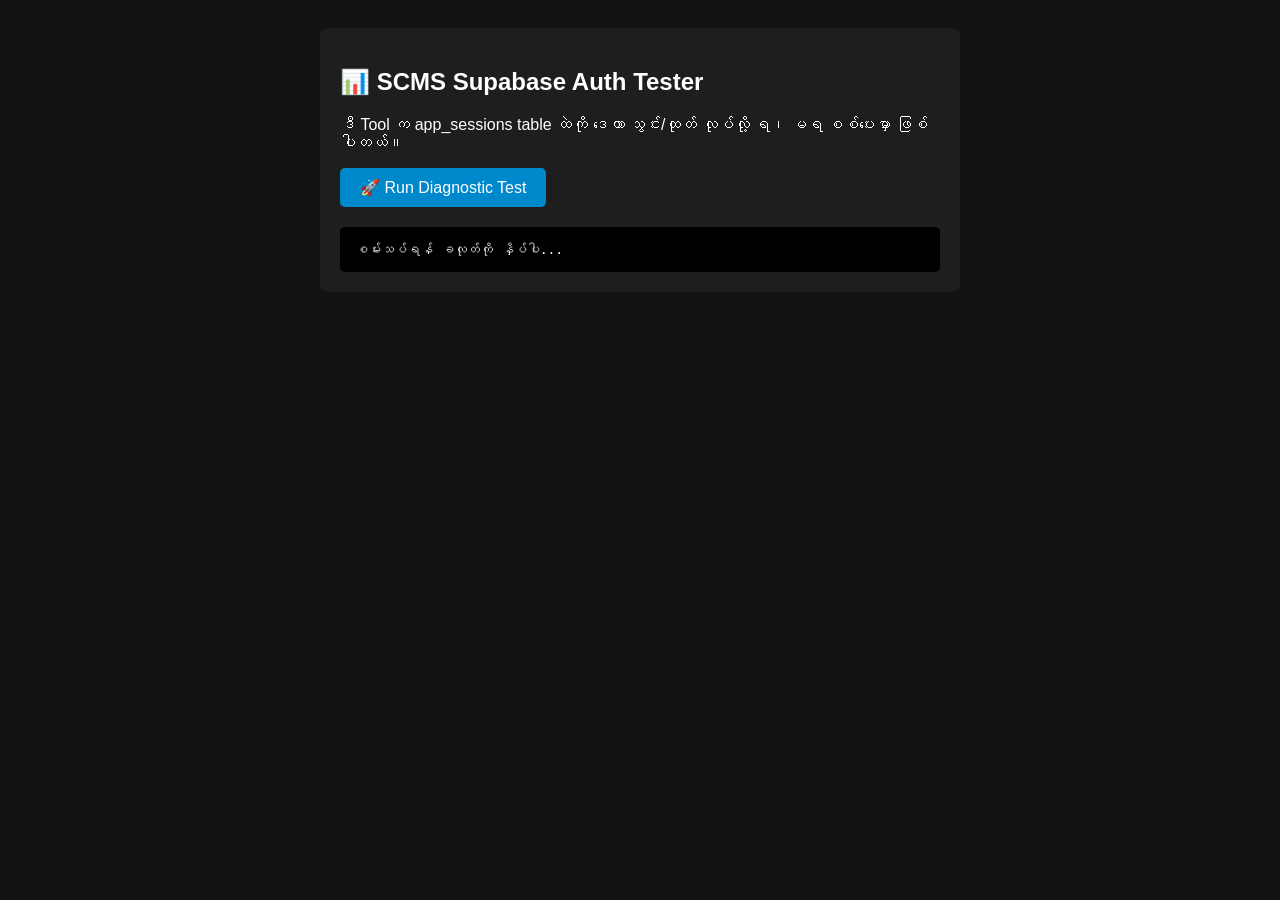
<file: js/test-supabase.html>
<!DOCTYPE html>
<html lang="en">
<head>
    <meta charset="UTF-8">
    <meta name="viewport" content="width=device-width, initial-scale=1.0">
    <title>SCMS Database Connection Tester</title>
    <style>
        body { font-family: sans-serif; background: #121212; color: #fff; padding: 20px; }
        .card { background: #1e1e1e; padding: 20px; border-radius: 8px; max-width: 600px; margin: auto; }
        button { background: #0088cc; color: white; border: none; padding: 10px 20px; border-radius: 5px; cursor: pointer; font-size: 16px; }
        button:hover { background: #006699; }
        .log { background: #000; padding: 15px; border-radius: 5px; font-family: monospace; margin-top: 20px; max-height: 300px; overflow-y: auto; }
        .success { color: #4caf50; }
        .error { color: #f44336; font-weight: bold; }
        .info { color: #2196f3; }
    </style>
</head>
<body>

<div class="card">
    <h2>📊 SCMS Supabase Auth Tester</h2>
    <p>ဒီ Tool က app_sessions table ထဲကို ဒေတာ သွင်း/ထုတ် လုပ်လို့ ရ၊ မရ စစ်ပေးမှာ ဖြစ်ပါတယ်။</p>
    
    <button onclick="runDiagnosticTest()">🚀 Run Diagnostic Test</button>
    
    <div class="log" id="testLog">စမ်းသပ်ရန် ခလုတ်ကို နှိပ်ပါ...</div>
</div>

<script>
    // ဆရာ့ App ရဲ့ Config အတိုင်း အောက်ပါ URL နဲ့ Key ကို ဖြည့်ပေးပါ ဆရာ
    const CONFIG = {
        SUPABASE_URL: "https://your-supabase-project.supabase.co", // ဆရာ့ Supabase URL ထည့်ရန်
        SUPABASE_ANON: "eyJhbGciOiJIUzI1NiIsInR5cCI6IkpXVCJ9.eyJpc3MiOiJzdXBhYmFzZSIsInJlZiI6InJzemdicnl1Y3F3bXJkYnNnd2JiIiwicm9sZSI6ImFub24iLCJpYXQiOjE3NzA4MjkzNjcsImV4cCI6MjA4NjQwNTM2N30.PLACEHOLDER_ANON_KEY" // ဆရာ့ Anon/Public Key ထည့်ရန်
    };

    const logEl = document.getElementById('testLog');

    function log(message, type = 'info') {
        const span = document.createElement('span');
        span.className = type;
        span.innerHTML = `[${new Date().toLocaleTimeString()}] ${message}<br>`;
        logEl.appendChild(span);
        logEl.scrollTop = logEl.scrollHeight;
    }

    async function runDiagnosticTest() {
        logEl.innerHTML = ''; // Clear log
        log("🔍 Supabase စစ်ဆေးခြင်း လုပ်ငန်းစဉ် စတင်ပါပြီ...", 'info');

        const testToken = "test_token_" + Math.random().toString(36).substr(2, 9);
        const url = `${CONFIG.SUPABASE_URL}/rest/v1/app_sessions`;

        // -------------------------------------------------------------
        // STEP 1: Insert Test (RLS check for Anon POST)
        // -------------------------------------------------------------
        log(`⚡ Step 1: Token အတု (${testToken}) အား Table ထဲသို့ Insert လုပ်ကြည့်ခြင်း...`, 'info');
        
        try {
            const insertResp = await fetch(url, {
                method: 'POST',
                headers: {
                    'Content-Type': 'application/json',
                    'apikey': CONFIG.SUPABASE_ANON,
                    'Authorization': `Bearer ${CONFIG.SUPABASE_ANON}`,
                    'Prefer': 'return=minimal'
                },
                body: JSON.stringify({
                    token: testToken,
                    status: 'pending',
                    device_ua: 'Diagnostic Tester',
                    created_at: new Date().toISOString()
                })
            });

            if (insertResp.ok) {
                log("✅ အောင်မြင်ပါသည်။ Anon User က ဒေတာအသစ် Insert လုပ်ခွင့် ရှိပါတယ် (RLS OK)။", "success");
            } else {
                const errText = await insertResp.text();
                log(`❌ Insert မအောင်မြင်ပါ။ Status Code: ${insertResp.status}`, "error");
                log(`💡 အကြံပြုချက်: Supabase > Authentication > Policies မှာ anon role အတွက် app_sessions ထဲကို INSERT လုပ်ခွင့် ပေးထားခြင်း ရှိ၊ မရှိ စစ်ဆေးပါ သို့မဟုတ် RLS ခေတ္တပိတ်ပါ။ (Error: ${errText})`, "error");
                return; // Stop test
            }
        } catch (e) {
            log(`❌ Connection Error: Supabase URL မှားနေနိုင်ပါသည် သို့မဟုတ် Internet ပြတ်နေပါသည်။ (${e.message})`, "error");
            return;
        }

        // -------------------------------------------------------------
        // STEP 2: Select Test (Polling Check)
        // -------------------------------------------------------------
        log("⚡ Step 2: ခုနက သွင်းလိုက်တဲ့ Token အား Polling စနစ်အတိုင်း ပြန်ဆွဲထုတ်ကြည့်ခြင်း...", 'info');
        
        try {
            const selectUrl = `${url}?token=eq.${testToken}&select=token,status,telegram_id`;
            const selectResp = await fetch(selectUrl, {
                headers: {
                    'apikey': CONFIG.SUPABASE_ANON,
                    'Authorization': `Bearer ${CONFIG.SUPABASE_ANON}`
                }
            });

            if (selectResp.ok) {
                const data = await selectResp.json();
                if (data && data.length > 0) {
                    log(`✅ အောင်မြင်ပါသည်။ Row ကို ပြန်ရှာတွေ့ပြီး Status သည် '${data[0].status}' ဖြစ်ပါသည်။`, "success");
                    log(`ℹ️ လက်ရှိ telegram_id: ${data[0].telegram_id || 'null (စောင့်ဆိုင်းဆဲ)'}`, "info");
                } else {
                    log("❌ Error: သွင်းထားတဲ့ Row ကို ပြန်ရှာမတွေ့ပါ။ ဒေတာ ပျောက်ဆုံးသွားပါသည်။", "error");
                    log("💡 အကြံပြုချက်: Supabase RLS Policy က SELECT လုပ်ခွင့်ကို ပိတ်ထားတာ ဖြစ်နိုင်ပါတယ်ဗျာ။", "error");
                    return;
                }
            } else {
                log(`❌ Select (Read) မအောင်မြင်ပါ။ Status: ${selectResp.status}`, "error");
                return;
            }
        } catch (e) {
            log(`❌ Read Error: ${e.message}`, "error");
            return;
        }

        // -------------------------------------------------------------
        // STEP 3: Final Verdict
        // -------------------------------------------------------------
        log("🎉 [စစ်ဆေးမှု ရလဒ်ကောက်ချက်] 🎉", "info");
        log("Supabase Database ဘက်က Anon Access နဲ့ RLS ကတော့ ၁၀၀% ပုံမှန် အလုပ်လုပ်နေပါတယ် ဆရာ။", "success");
        log("ဒါဆိုရင် ပြဿနာက n8n ဘက်က ဒေတာကို 'Update' မလုပ်ပေးဘဲ 'Insert' အသစ်လုပ်မိနေတာ (သို့မဟုတ်) Token String မကိုက်ညီတာမျိုး ဖြစ်ဖို့ များသွားပါပြီ ဆရာဗျာ။ n8n workflow ကို တစ်ချက် စစ်ကြည့်ပေးပါဦး။", "info");
    }
</script>

</body>
</html>
</file>
